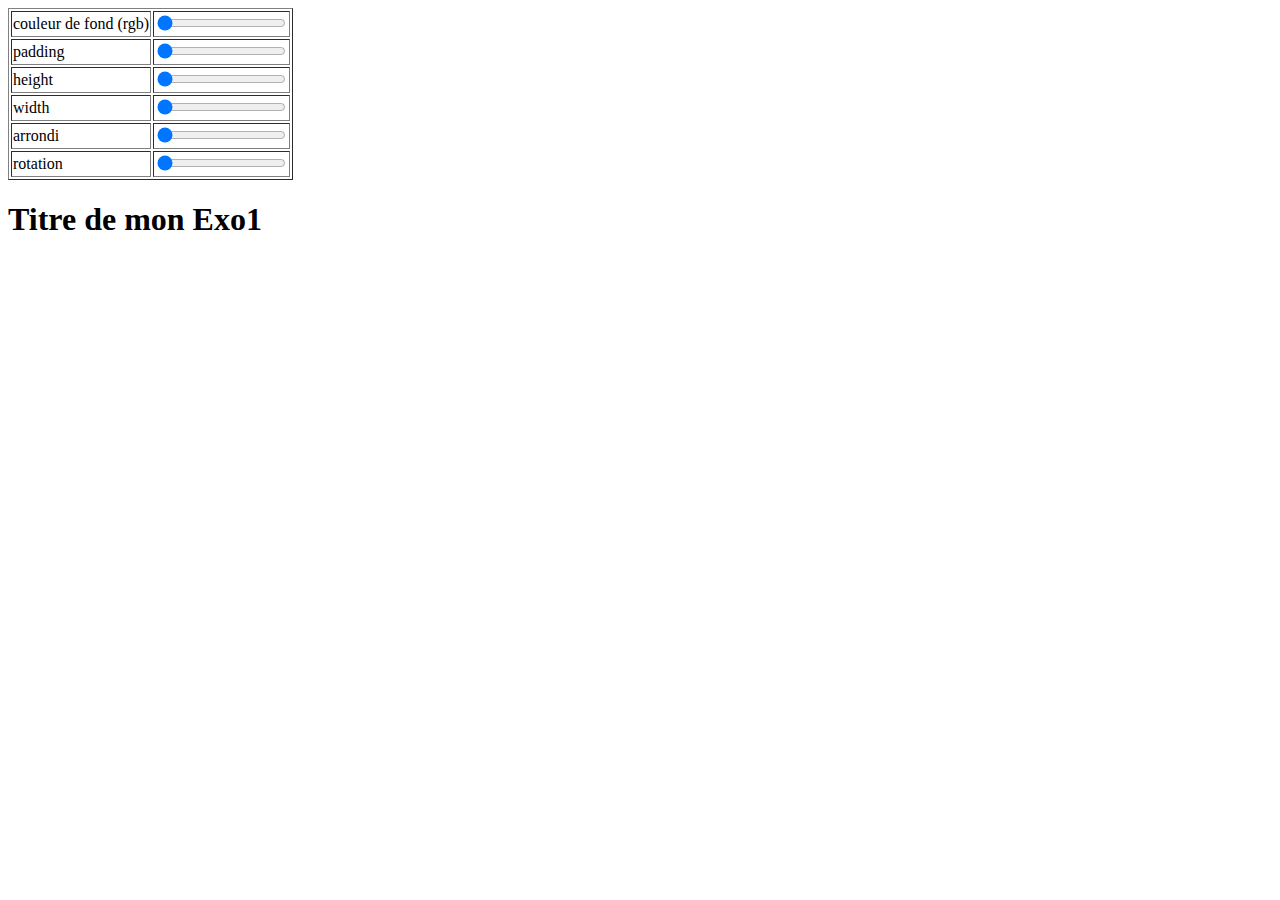
<file: exo1/index.html>
<!DOCTYPE html>
<html lang="en">
    
<head>

    <meta charset="UTF-8">
    <meta name="viewport" content="width=device-width, initial-scale=1.0">
    <meta http-equiv="X-UA-Compatible" content="ie=edge">
    <title>Exo 1</title>

</head>

<body>
<div id="parameters">    
    <table border ="1">
        <tr>
            <td>couleur de fond (rgb)</td>
            <td><input type="range" min="0" max="255" step="5" name="color" value="0" onchange="update(this)"></td>
        </tr>
        <tr>
            <td>padding</td>
            <td><input type="range" min="0" max="255" step="5" name="padding" value="0" onchange="update(this)"></td>
        </tr>
        <tr>
            <td>height</td>
            <td><input type="range" min="0" max="200" step="50" name="height" value="0" onchange="update(this)"></td>
        </tr>
        <tr>
            <td>width</td>
            <td><input type="range" min="0" max="1000" step="50" name="width" value="0" onchange="update(this)"></td>
        </tr>
        <tr>
            <td>arrondi</td>
            <td><input type="range" min="0" max="30" step="5" name="radius" value="0" onchange="update(this)"></td>
        </tr>
        <tr>
            <td>rotation</td>
            <td><input type="range" min="0" max="180" step="5" name="rotation" value="0" onchange="update(this)"></td>
        </tr>                                          
        </table>   
</div>

<div id="text">
    <h1 id="p1">Titre de mon Exo1</h1>
</div>

    <script src="js/main.js"></script>
</body>

</html>
</file>
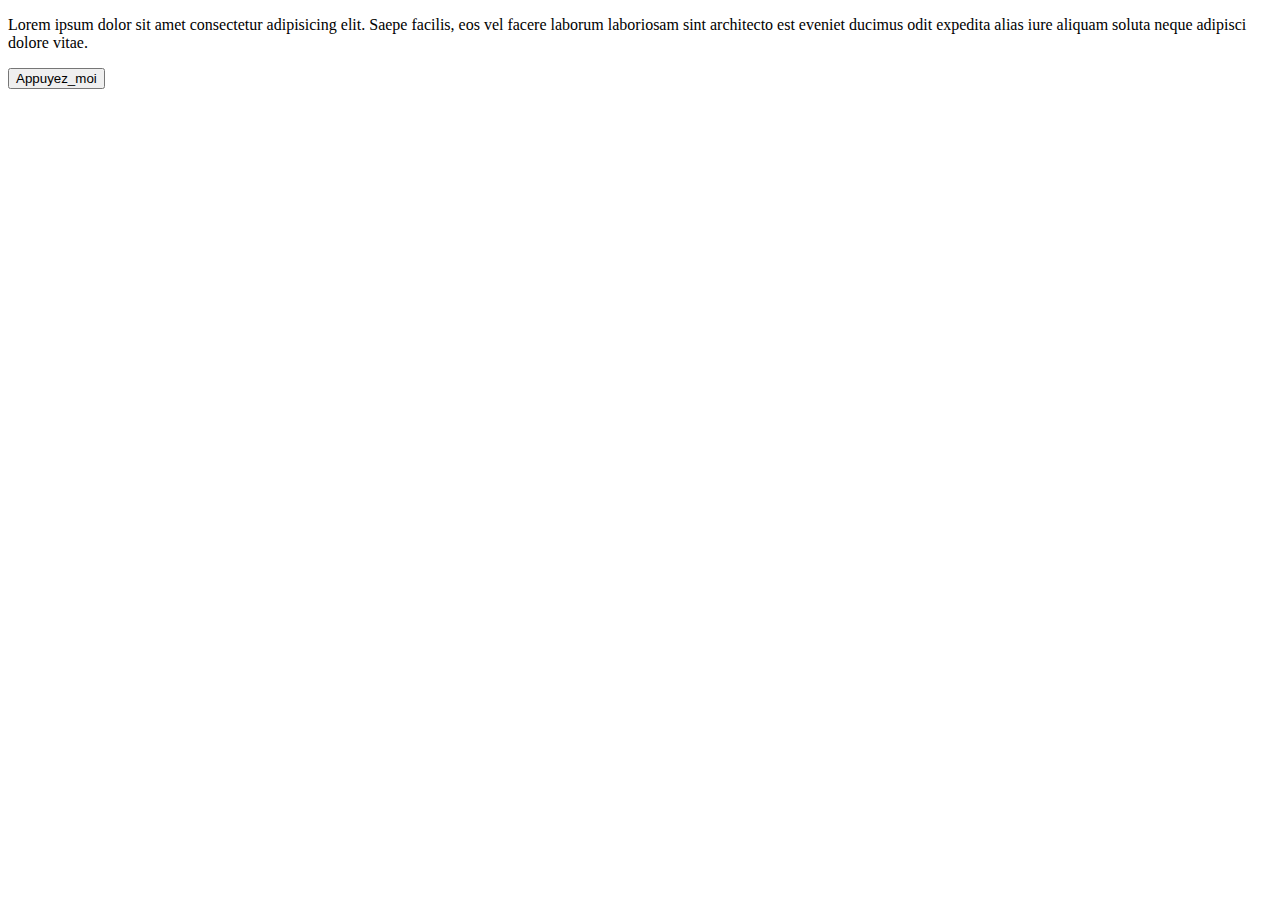
<file: exo2/index.html>
<!DOCTYPE html>
<html lang="en">
<head>
    <meta charset="UTF-8">
    <meta name="viewport" content="width=device-width, initial-scale=1.0">
    <link rel="stylesheet" href="css/style.css">
    <title>Document</title>
</head>
<body>
    <div id="myText">
        <p>Lorem ipsum dolor sit amet consectetur adipisicing elit. Saepe facilis, eos vel facere laborum laboriosam sint architecto est eveniet ducimus odit expedita alias iure aliquam soluta neque adipisci dolore vitae.</p>
    </div>
    <button id="button">Appuyez_moi</button>
    <script src="js/main.js"></script>
</body>
</html>
</file>
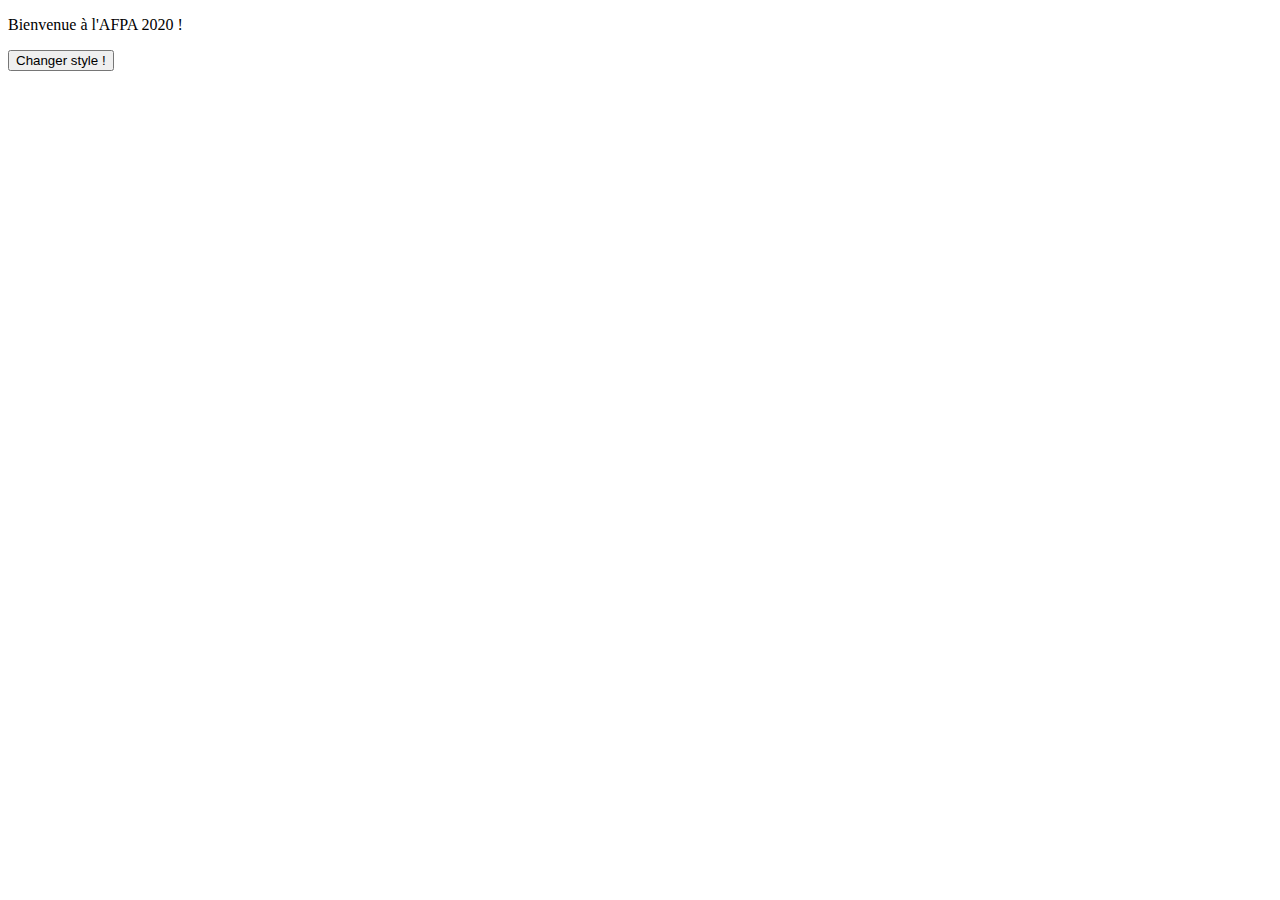
<file: exo2a/index.html>
<!DOCTYPE html>
<html lang="en">
<head>
    <meta charset="UTF-8">
    <meta name="viewport" content="width=device-width, initial-scale=1.0">
    <meta http-equiv="X-UA-Compatible" content="ie=edge">
    <title>Changer de style</title>
    <link rel="stylesheet" href="css/style.css">
</head>
<body>
    <p id="p">Bienvenue à l'AFPA 2020 !</p>
    <button onclick="changer_style()">Changer style !</button>
    
    <script src="js/main.js"></script>
</body>
</html>
</file>
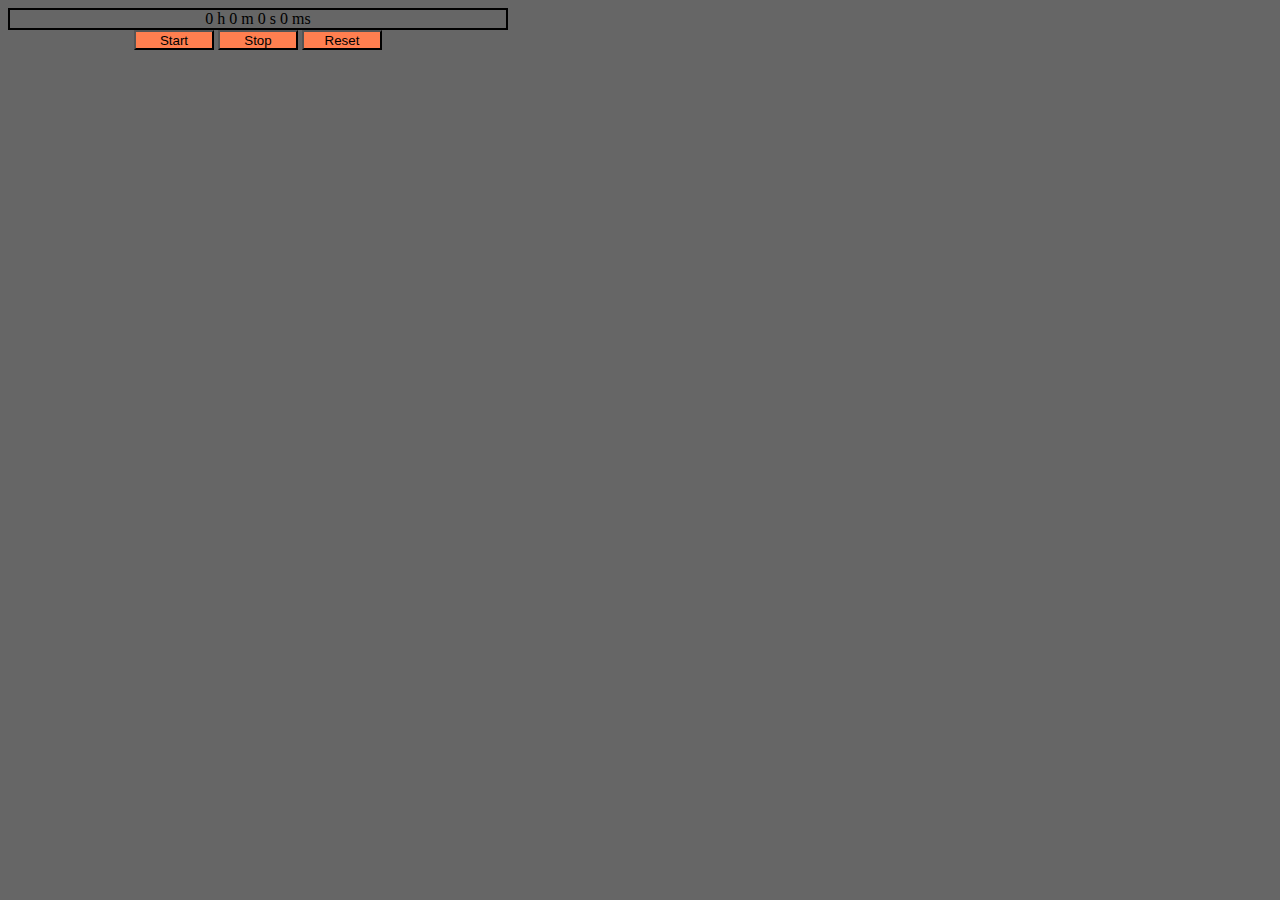
<file: exo3/index.html>
<!DOCTYPE html>
<html lang="en">
    <head>
        <meta charset="UTF-8">
        <meta name="viewport" content="width=device-width, initial-scale=1.0">
        <link rel="stylesheet" href="css/style.css">
        <title>Exo3</title>
    </head>
    <body>
        <div id="chronometre">
            <div class="time">
                <span>0 h</span>
                <span>0 m</span>
                <span>0 s</span>
                <span>0 ms</span>
            </div>
            <button id="start" onclick="start()">Start</button>
            <button id="stop" onclick="stop()" >Stop</button>
            <button id="reset" onclick="reset()">Reset</button>
        </div>
        <script src="js/main.js"></script>   
    </body>
</html>
</file>
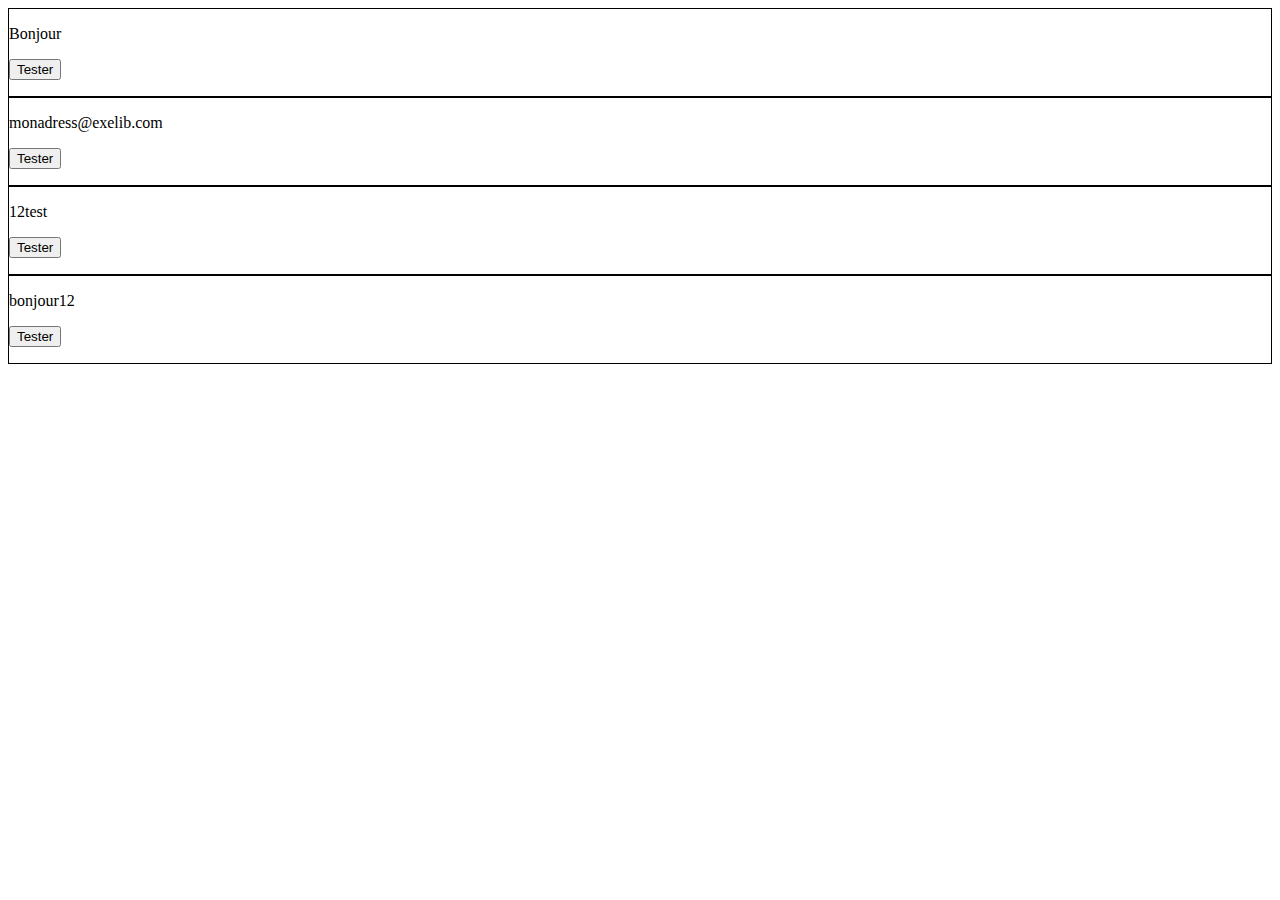
<file: exo4/index.html>
<!DOCTYPE html>
<html lang="en">
    <head>
        <meta charset="UTF-8">
        <meta name="viewport" content="width=device-width, initial-scale=1.0">
        <meta http-equiv="X-UA-Compatible" content="ie=edge">
        <title>Manipuler les chaines de caractères</title>
        <link rel="stylesheet" href="css/style.css">   
    </head>
    <body>
        
		<div>
			<p contenteditable="true" id="ch1">Bonjour</p>
			<button onclick="str_fisrt_letter(document.getElementById('ch1').innerHTML)">Tester</button>
			<p id="res1"></p>
		</div>
		<div>
			<p contenteditable="true" id="ch2">monadress@exelib.com</p>
			<button onclick="str_email(document.getElementById('ch2').innerHTML)">Tester</button>
			<p id="res2"></p>
		</div>
		<div>
			<p contenteditable="true" id="ch3">12test</p>
			<button onclick="str_number(document.getElementById('ch3').innerHTML)">Tester</button>
			<p id="res3"></p>
		</div>
		<div >
			<p contenteditable="true" id="ch4">bonjour12<p>
			<button onclick="str_replace(document.getElementById('ch4').innerHTML)">Tester</button>
			<p id="res4"></p>
		</div>

    <script src="js/main.js"></script>
    </body>

</html>
</file>
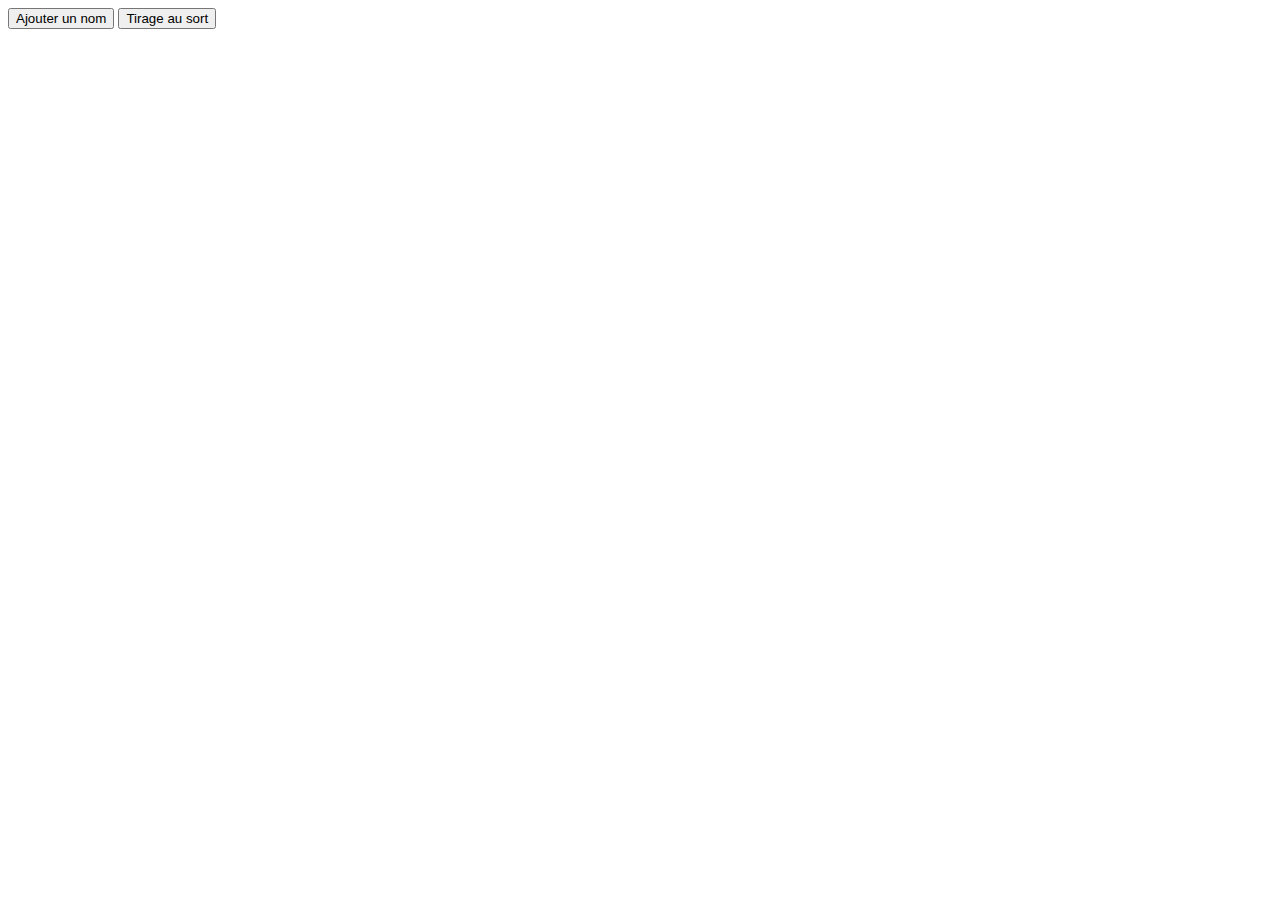
<file: exo5/index.html>
<!DOCTYPE html>
<html lang="en">

<head>
    
    <meta charset="UTF-8">
    <meta name="viewport" content="width=device-width, initial-scale=1.0">
    <meta http-equiv="X-UA-Compatible" content="ie=edge">
    <title>Tirage au sort</title>
    
</head>

<body>
    
    <div>
        <button onclick="add_name()">Ajouter un nom</button>
        <button onclick="random()">Tirage au sort</button>
    </div>

<script src="js/main.js"></script>
</body>

</html>
</file>
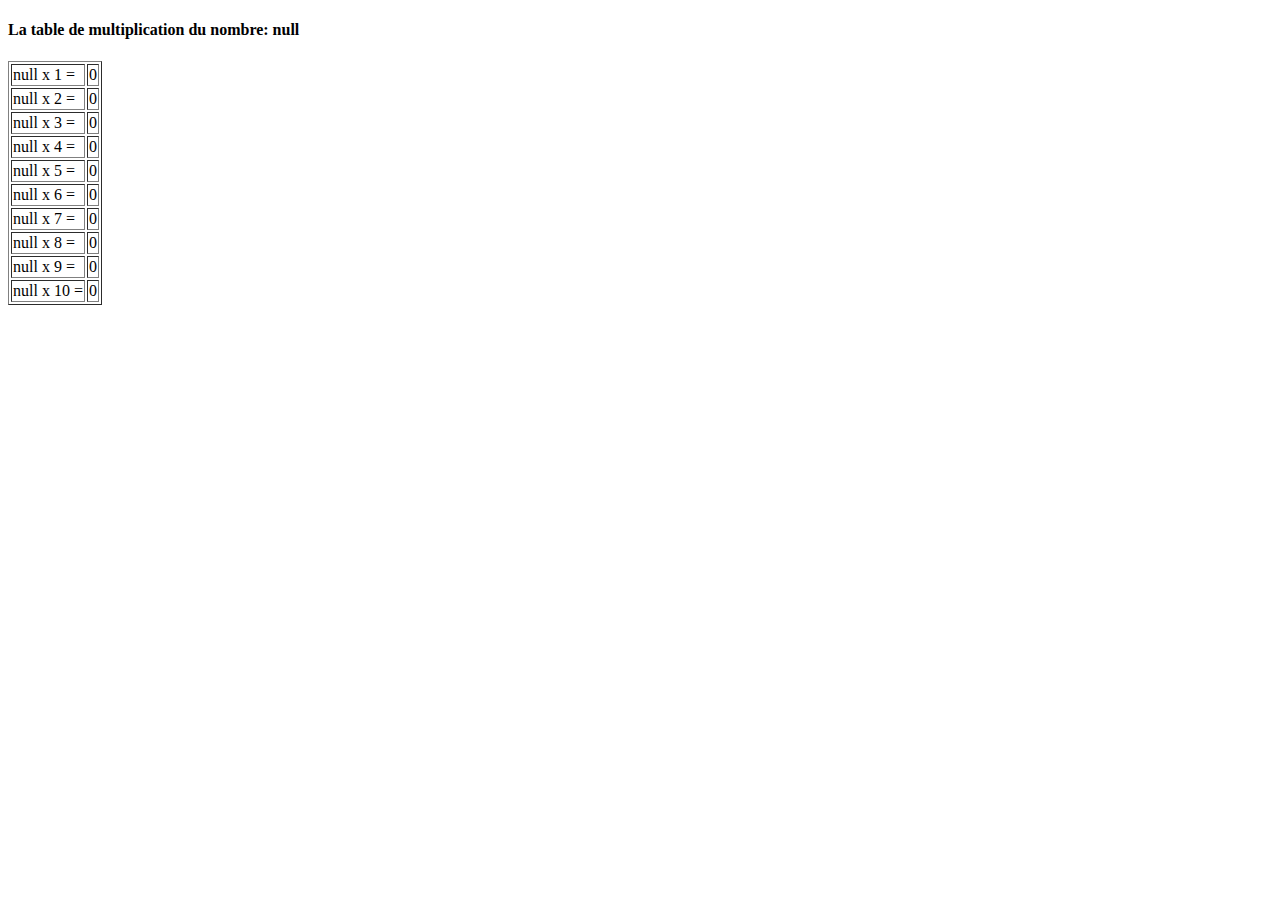
<file: exo6/exo6a/index.html>
<!DOCTYPE html>
<html lang="en">
<head>
    <meta charset="UTF-8">
    <meta name="viewport" content="width=device-width, initial-scale=1.0">
    <title>Table de multiplication d'un entier</title>
</head>
<body>
    <script src="js/main.js"></script>    
</body>
</html>
</file>
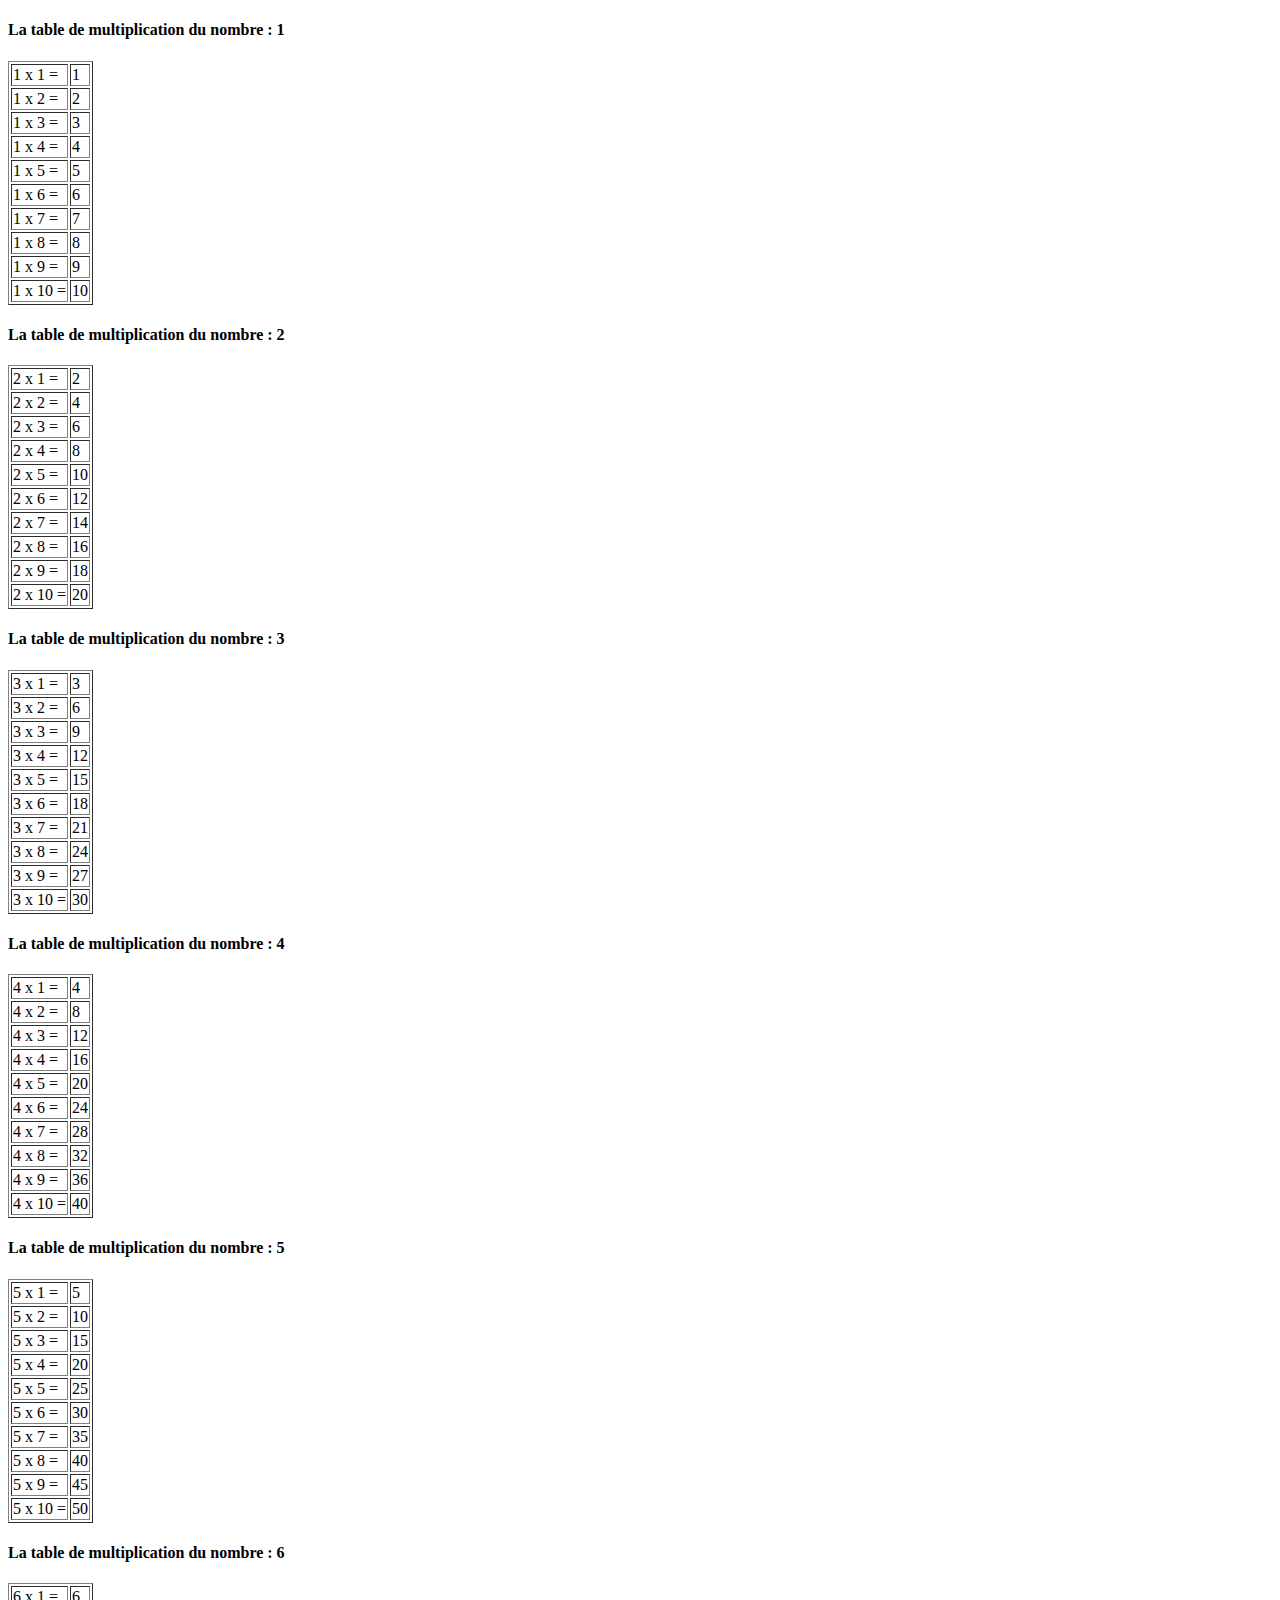
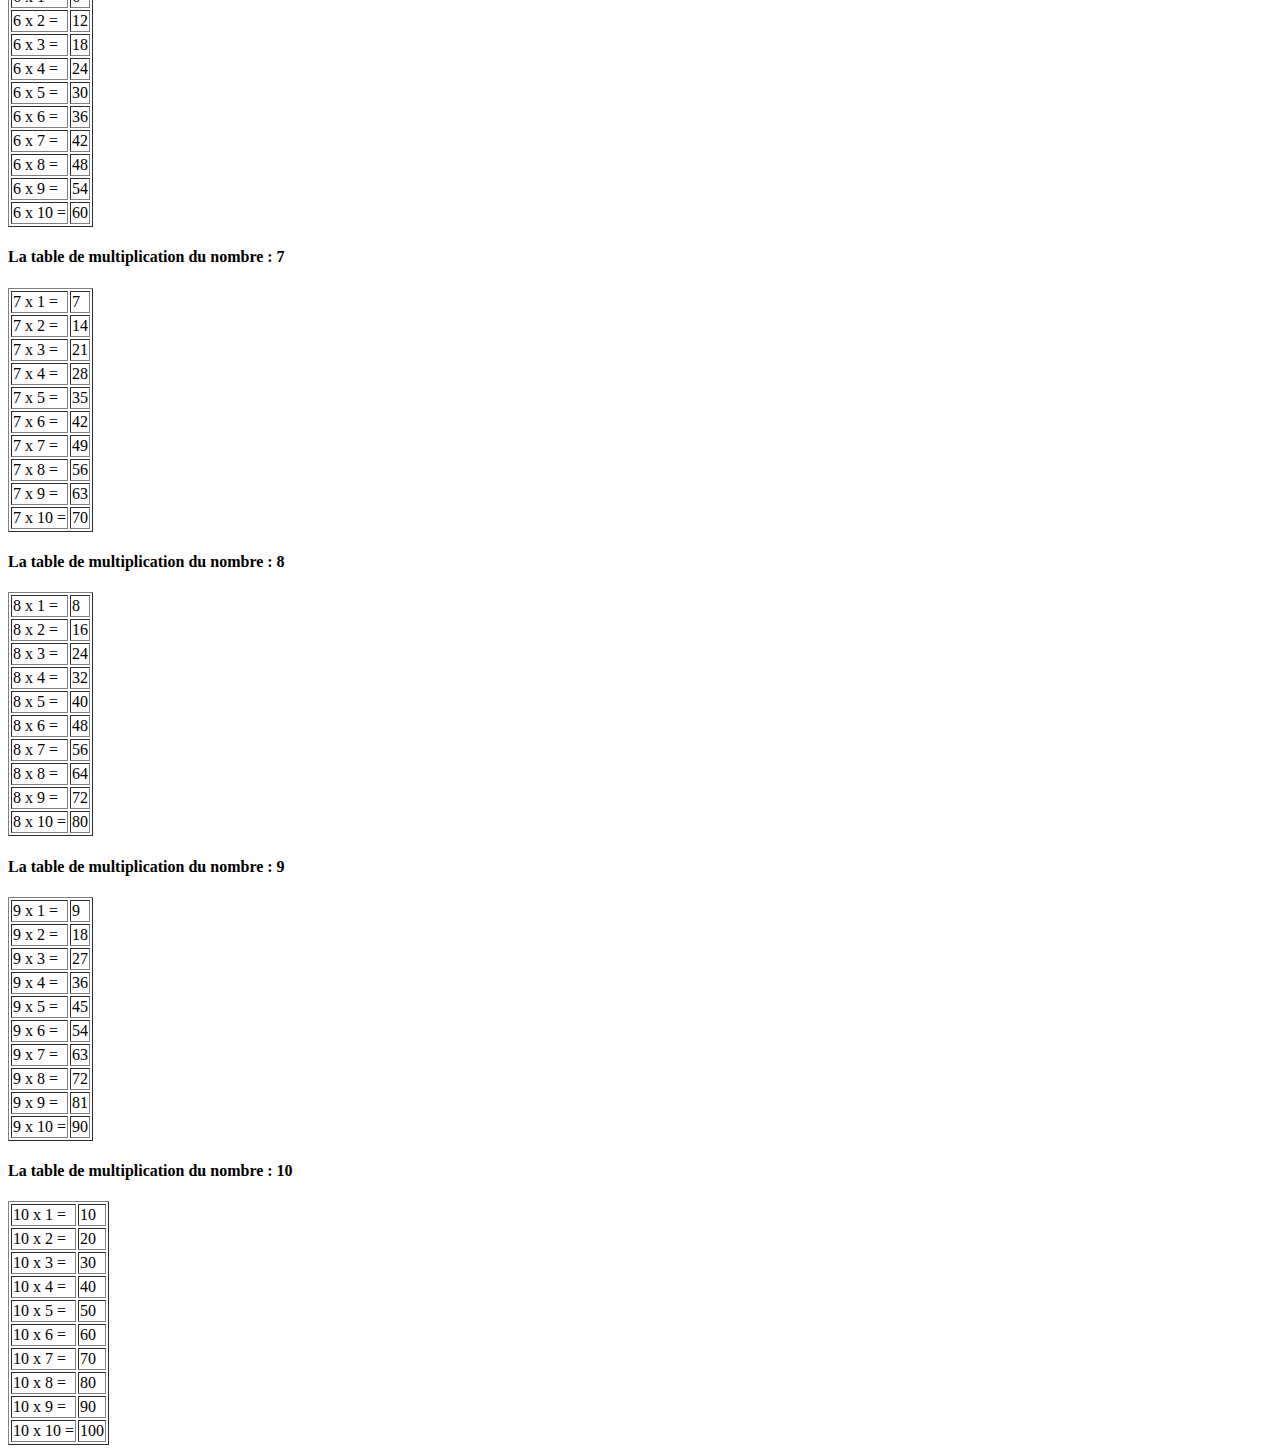
<file: exo6/exo6b/index.html>
<!DOCTYPE html>
<html lang="en">
<head>
    <meta charset="UTF-8">
    <meta name="viewport" content="width=device-width, initial-scale=1.0">
    <title>Tables de multiplication</title>
</head>
<body>
    <script src="js/main.js"></script>    
</body>
</html>
</file>
<file: exo2/css/style.css>
.blue {
    background: blue;
}
</file>
<file: exo2a/css/style.css>
.active{
background: red;
color: white;
border: 2px dashed black;
padding: 5px;

}
</file>
<file: exo3/css/style.css>
body {background-color:#666;}

#chronometre{
  text-align: center;
  width: 500px
}
.time {
  border: 2px solid black;
}

#chronometre button{
background:coral ;
height: 20px;
width: 80px;


}
</file>
<file: exo4/css/style.css>
div{
    border: 1px solid black;
  }
</file>
